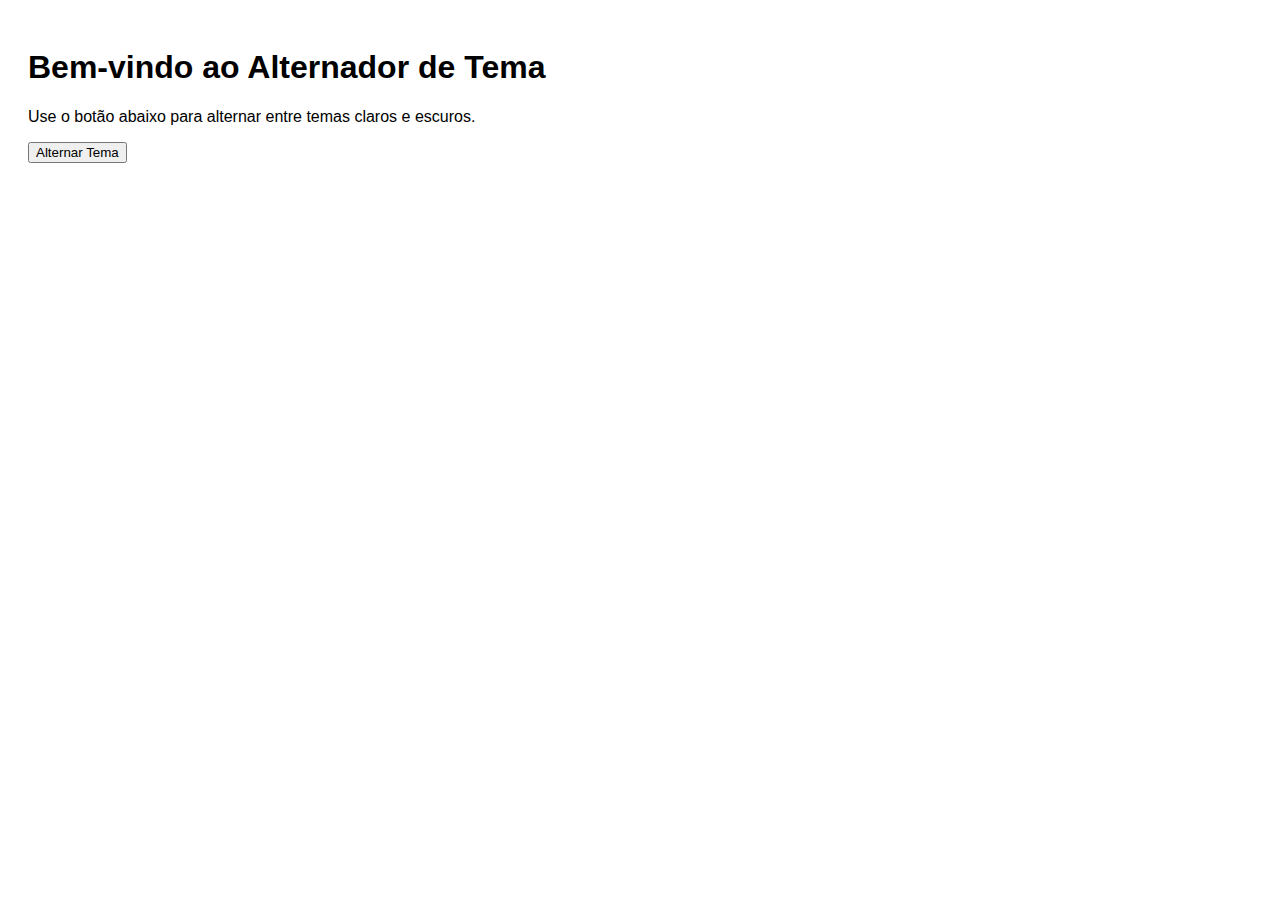
<file: experimento01/index.html>
<!DOCTYPE html>
<html lang="pt-br">

  <head>
    <meta charset="UTF-8">
    <meta name="viewport" content="width=device-width, initial-scale=1.0">
    <title>Alternador de Tema</title>
    <link rel="stylesheet" href="style.css">

    
  </head>

  <body>
    <h1>Bem-vindo ao Alternador de Tema</h1>
    <p>Use o botão abaixo para alternar entre temas claros e escuros.</p>

    <!-- Insere o Web Component na página -->
    <theme-switcher></theme-switcher>
    <script src="index.js" defer></script>
  </body>

</html>
</file>
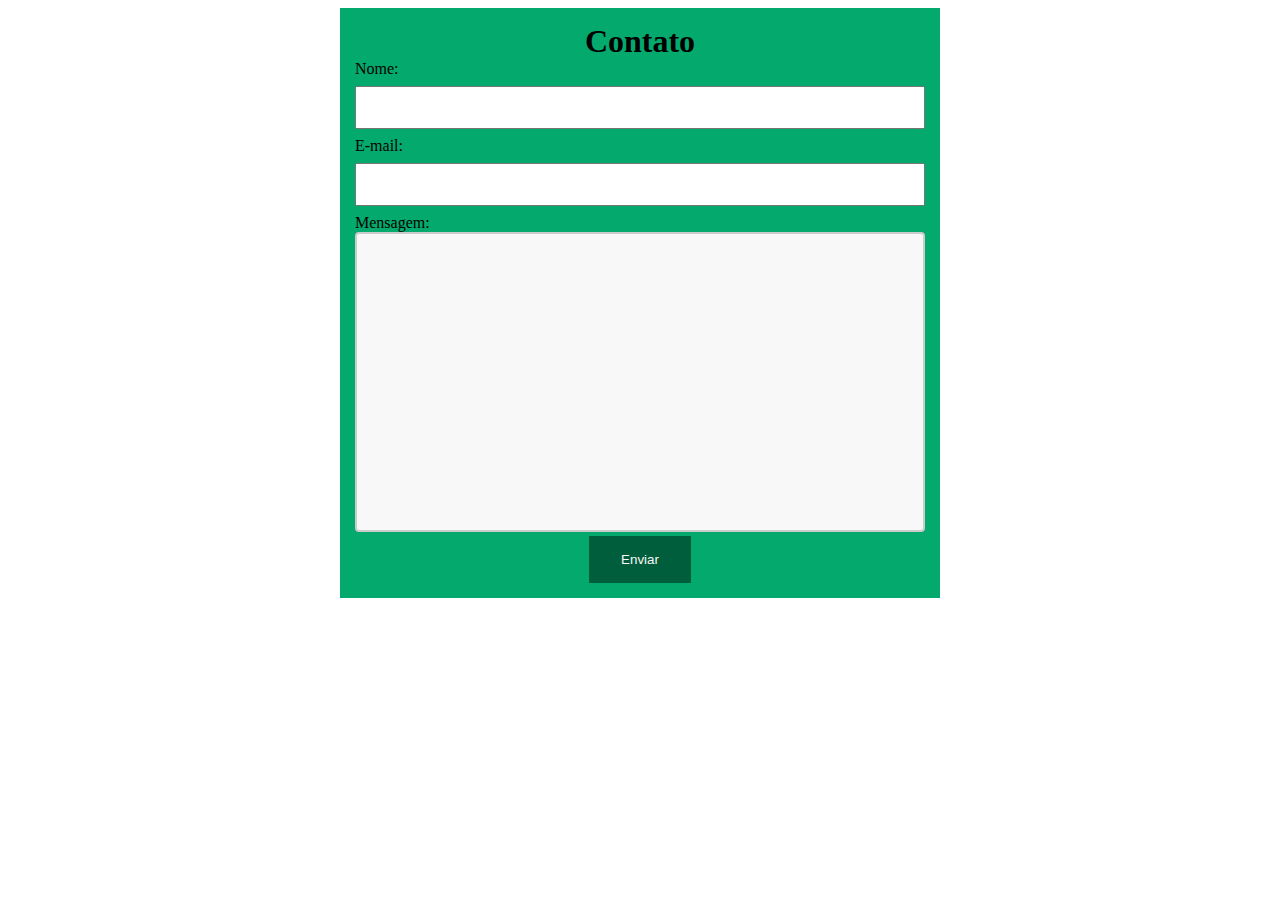
<file: experimento02/index.html>
<!DOCTYPE html>
<html lang="pt-br">

  <head>
    <meta charset="UTF-8">
    <title>Formulário de Contato</title>
    
  </head>

  <body>
    <contact-form></contact-form>
    <script src="contact-form.js"></script>
  </body>

</html>
</file>
<file: experimento01/style.css>
:root {
  --background-color: white;
  --text-color: black;
}

html[data-theme='dark'] {
  --background-color: #333;
  --text-color: white;
}

body {
  background-color: var(--background-color);
  color: var(--text-color);
  font-family: Arial, sans-serif;
  padding: 20px;
}

theme-switcher button {
  padding: 10px 20px;
  background-color: #007bff;
  color: white;
  border: none;
  border-radius: 5px;
  cursor: pointer;
  font-size: 16px;
}

theme-switcher button:hover {
  background-color: #0056b3;
}
</file>
